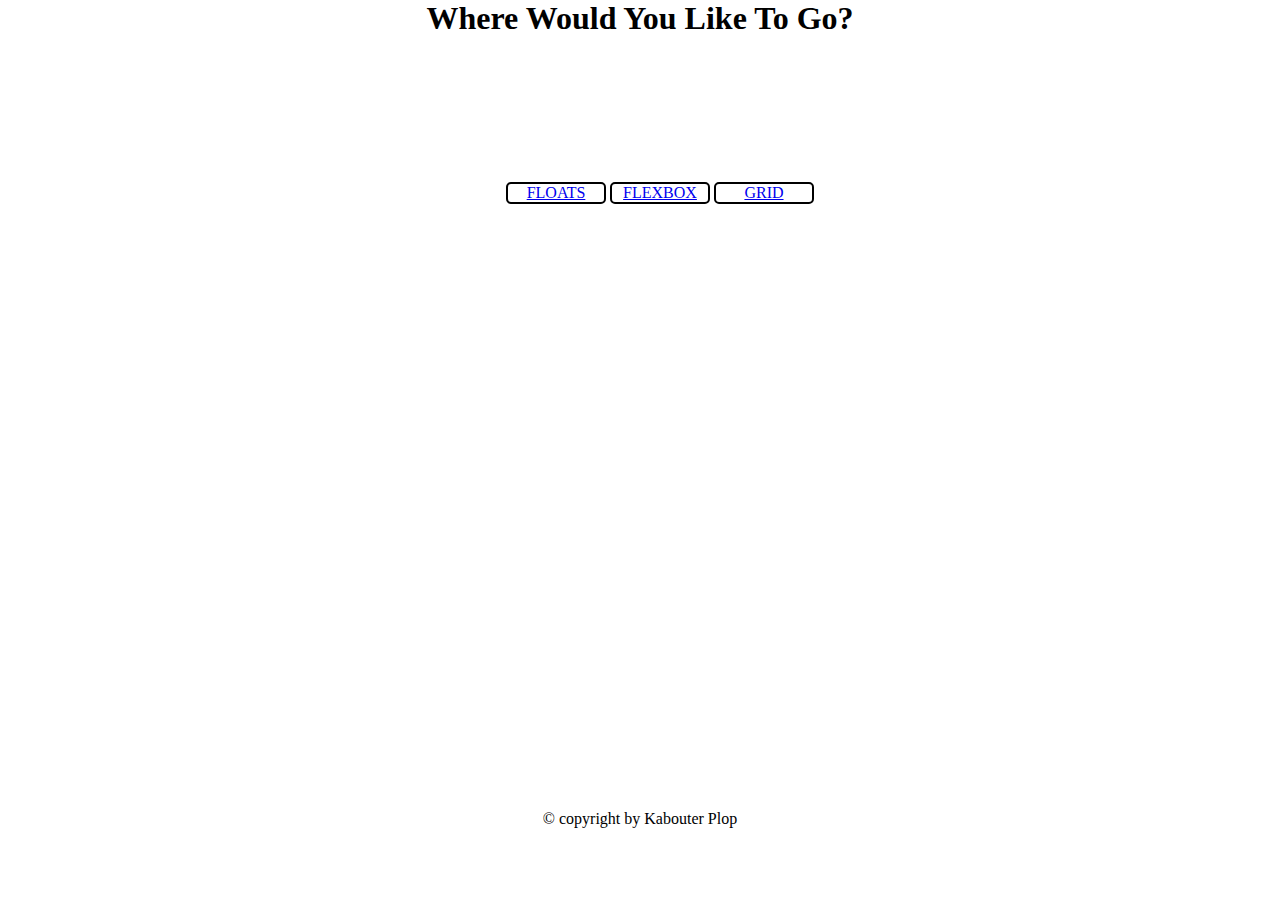
<file: index.html>
<!DOCTYPE html>
<html lang="en">
  <head>
    <meta charset="UTF-8" />
    <meta name="viewport" content="width=device-width, initial-scale=1.0" />
    <link rel="stylesheet" href="style.css">
    <title>CSS Layout - Holy Grail</title>
  </head>
  <body>
    <header>
      <h1>Where Would You Like To Go?</h1>
    </header>
        <div>
            <ul>
                <li><a href="./floats/floats.html" class="button">FLOATS</a> </li>
                <li><a href="./flexbox/flexbox.html" class="button">FLEXBOX</a> </li>
                <li><a href="./grid/grid.html" class="button">GRID</a> </li>
            </ul>
        </div>
    
    <footer>
        <p>© copyright by Kabouter Plop</p>
    </footer>
  </body>
</html>
</file>
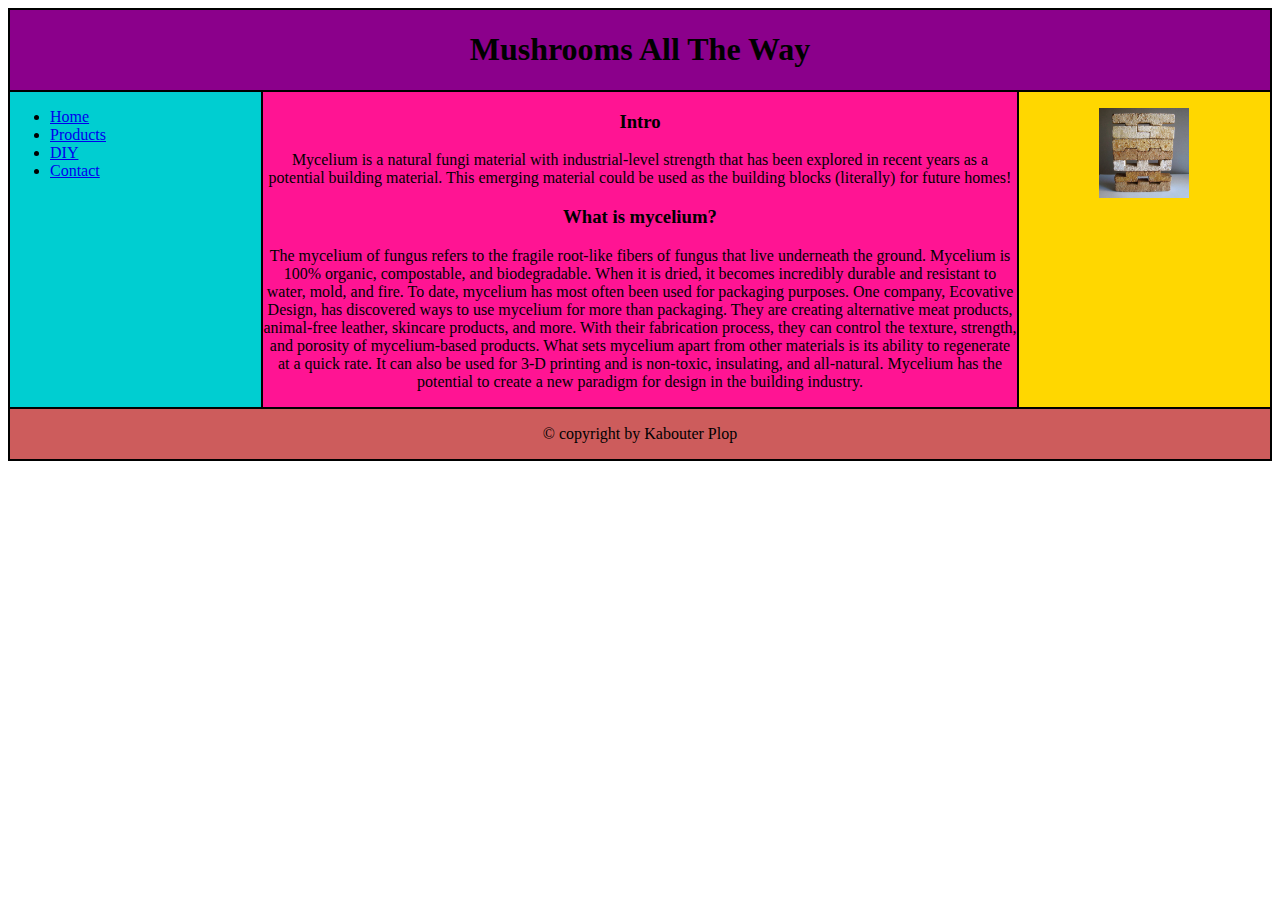
<file: flexbox/flexbox.html>
<!DOCTYPE html>
<html lang="en">
  <head>
    <meta charset="UTF-8" />
    <meta name="viewport" content="width=device-width, initial-scale=1.0" />
    <link rel="stylesheet" href="flexbox.css">
    <title>CSS Layout - Holy Grail</title>
  </head>
  <body>
    <header class="flex-header">
      <!-- Place a title here -->
      <h1>Mushrooms All The Way</h1>
    </header>
    <div class="flex-div">
      <nav class="flex-nav">
        <!-- Place a list of links here -->
        <ul>
          <li><a href="http://www.mushroomhouse.com/">Home</a></li>
          <li><a href="https://www.grown.bio/">Products</a></li>
          <li><a href="https://wiki.greenlab.org/2019/04/25/how-to-make-mycelium-products/">DIY</a></li>
          <li><a href="https://studio100.com/be/nl/kabouter-plop">Contact</a></li>
        </ul>
      </nav>

      <main class="flex-main">
        <!-- Place a long text here -->
        <h3>Intro</h3>
        <p>Mycelium is a natural fungi material with industrial-level strength that has 
          been explored in recent years as a potential building material. This emerging 
          material could be used as the building blocks (literally) for future homes!
        </p>
        <h3>What is mycelium?</h3>
        <p> The mycelium of fungus refers to the fragile root-like fibers of fungus that 
            live underneath the ground. Mycelium is 100% organic, compostable, and biodegradable. 
            When it is dried, it becomes incredibly durable and resistant to water, mold, and fire.
            To date, mycelium has most often been used for packaging purposes. One company, 
            Ecovative Design, has discovered ways to use mycelium for more than packaging. They 
            are creating alternative meat products, animal-free leather, skincare products, and 
            more. With their fabrication process, they can control the texture, strength, and 
            porosity of mycelium-based products. What sets mycelium apart from other materials 
            is its ability to regenerate at a quick rate. It can also be used for 3-D printing 
            and is non-toxic, insulating, and all-natural. Mycelium has the potential to create a 
            new paradigm for design in the building industry. 
        </p>
      </main>

      <aside class="flex-aside">
        <!-- Place a small image here -->
        <p><img src="mycelium_bricks.jpeg" alt="bricks made of mushrooms"></p>
      </aside>
    </div>

    <footer class="flex-footer">
      <!-- Place a copyright notice here -->
      <p>© copyright by Kabouter Plop</p>
    </footer>
  </body>
</html>
</file>
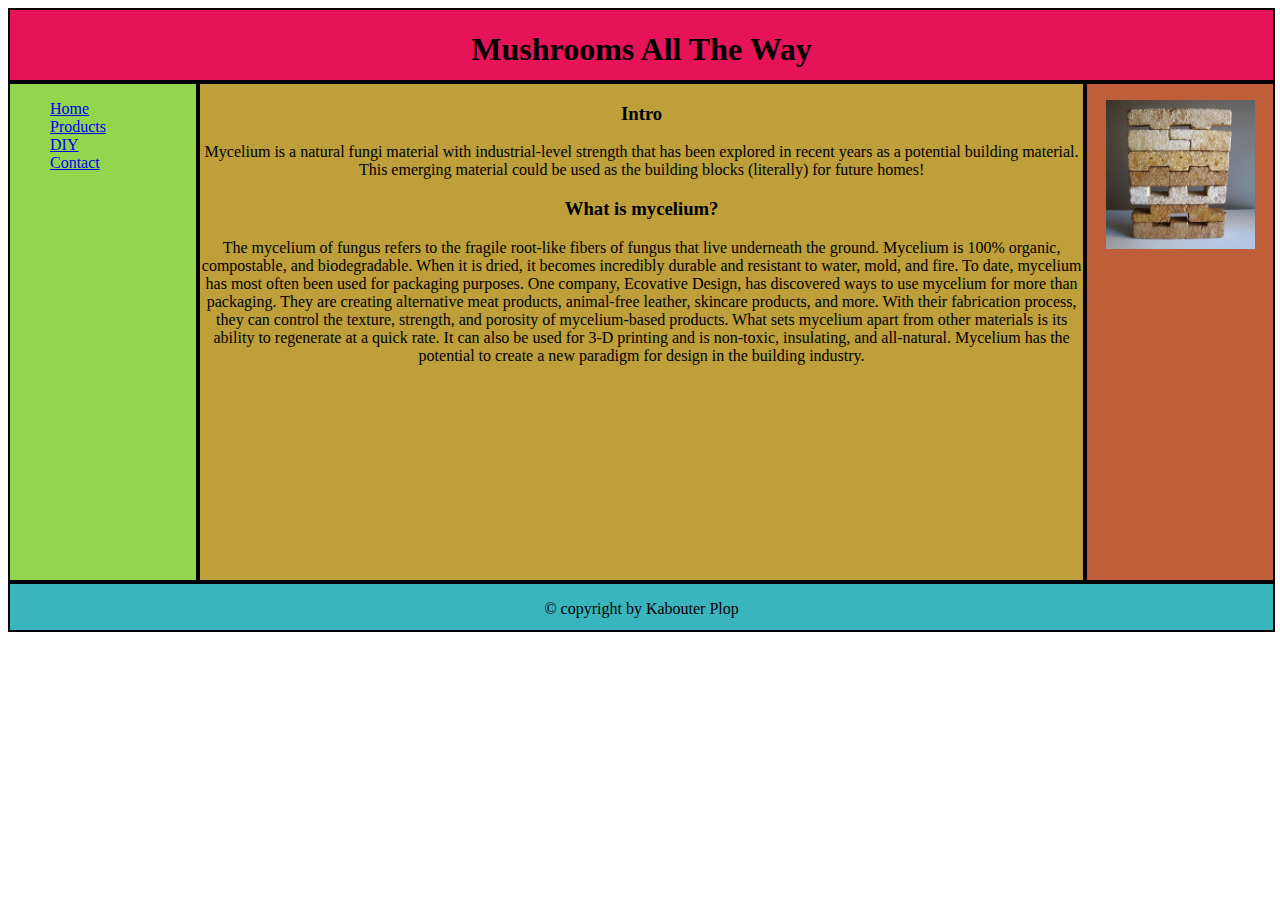
<file: floats/floats.html>
<!DOCTYPE html>
<html lang="en">
  <head>
    <meta charset="UTF-8" />
    <meta name="viewport" content="width=device-width, initial-scale=1.0" />
    <link rel="stylesheet" href="floats.css">
    <title>CSS Layout - Holy Grail</title>
  </head>
  <body>
    <header class="container">
      <!-- Place a title here -->
      <h1>Mushrooms All The Way</h1>
    </header>
    <div class="box">
    <nav class="container">
      <!-- Place a list of links here -->
      <ul>
        <li><a href="http://www.mushroomhouse.com/">Home</a></li>
        <li><a href="https://www.grown.bio/">Products</a></li>
        <li><a href="https://wiki.greenlab.org/2019/04/25/how-to-make-mycelium-products/">DIY</a></li>
        <li><a href="https://studio100.com/be/nl/kabouter-plop">Contact</a></li>
      </ul>
    </nav>

    <main class="container">
      <!-- Place a long text here -->
      <h3>Intro</h3>
      <p>Mycelium is a natural fungi material with industrial-level strength that has 
         been explored in recent years as a potential building material. This emerging 
         material could be used as the building blocks (literally) for future homes!
      </p>
      <h3>What is mycelium?</h3>
      <p> The mycelium of fungus refers to the fragile root-like fibers of fungus that 
          live underneath the ground. Mycelium is 100% organic, compostable, and biodegradable. 
          When it is dried, it becomes incredibly durable and resistant to water, mold, and fire.
          To date, mycelium has most often been used for packaging purposes. One company, 
          Ecovative Design, has discovered ways to use mycelium for more than packaging. They 
          are creating alternative meat products, animal-free leather, skincare products, and 
          more. With their fabrication process, they can control the texture, strength, and 
          porosity of mycelium-based products. What sets mycelium apart from other materials 
          is its ability to regenerate at a quick rate. It can also be used for 3-D printing 
          and is non-toxic, insulating, and all-natural. Mycelium has the potential to create a 
          new paradigm for design in the building industry. 
      </p>
    </main>

    <aside class="container">
      <!-- Place a small image here -->
      <p><img src="mycelium_bricks.jpeg" alt="bricks made of mushrooms"></p>
    </aside>
    </div>

    <footer class="container">
      <!-- Place a copyright notice here -->
      <p>© copyright by Kabouter Plop</p>
    </footer>
  </body>
</html>
</file>
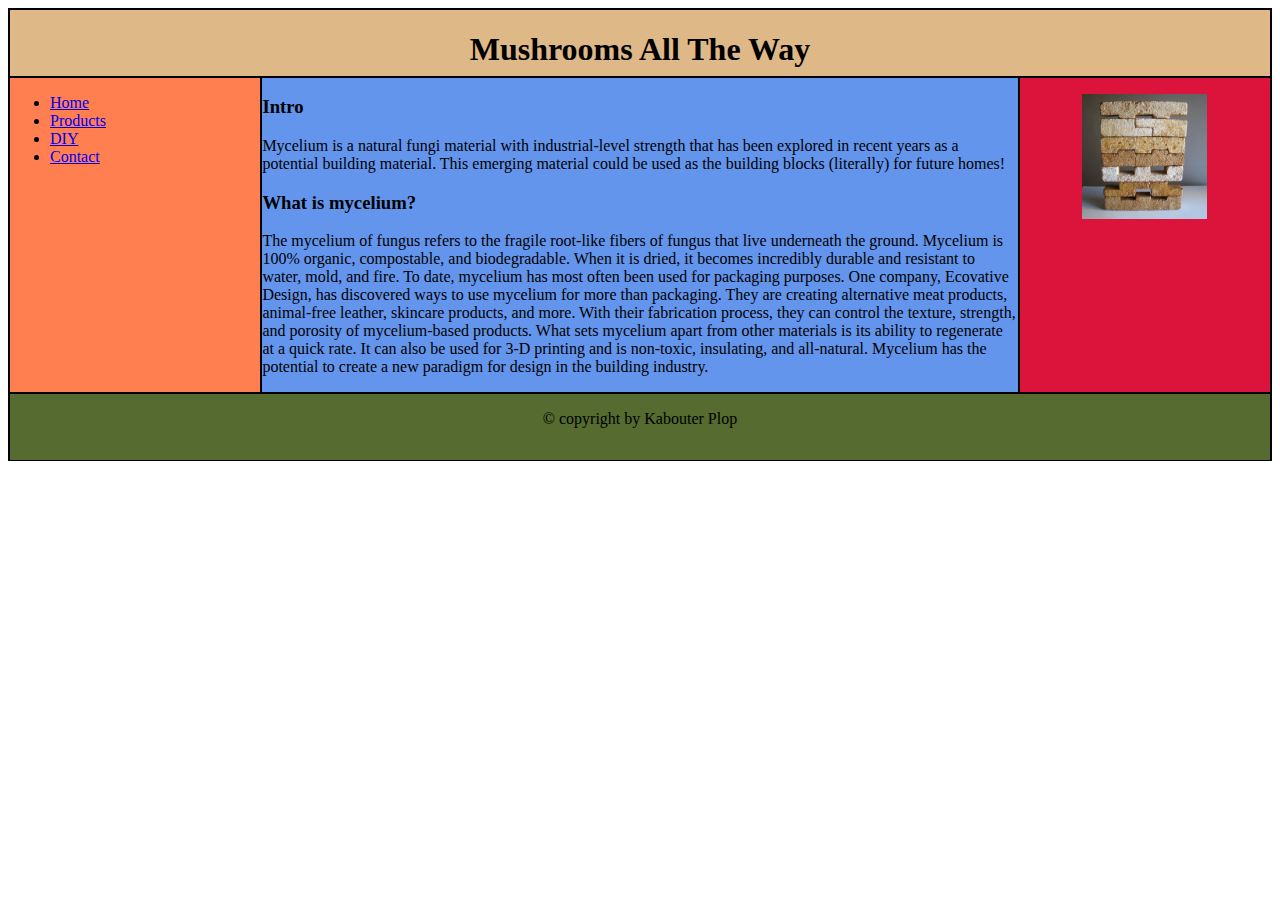
<file: grid/grid.html>
<!DOCTYPE html>
<html lang="en">
  <head>
    <meta charset="UTF-8" />
    <meta name="viewport" content="width=device-width, initial-scale=1.0" />
    <link rel="stylesheet" href="grid.css">
    <title>CSS Layout - Holy Grail</title>
  </head>
  <body class="grid">
    <header class="grid-header">
      <!-- Place a title here -->
      <h1>Mushrooms All The Way</h1>
    </header>
    
    <nav class="grid-nav">
      <!-- Place a list of links here -->
      <ul>
        <li><a href="http://www.mushroomhouse.com/">Home</a></li>
        <li><a href="https://www.grown.bio/">Products</a></li>
        <li><a href="https://wiki.greenlab.org/2019/04/25/how-to-make-mycelium-products/">DIY</a></li>
        <li><a href="https://studio100.com/be/nl/kabouter-plop">Contact</a></li>
      </ul>
    </nav>

    <main class="grid-main">
      <!-- Place a long text here -->
      <h3>Intro</h3>
      <p>Mycelium is a natural fungi material with industrial-level strength that has 
         been explored in recent years as a potential building material. This emerging 
         material could be used as the building blocks (literally) for future homes!
      </p>
      <h3>What is mycelium?</h3>
      <p> The mycelium of fungus refers to the fragile root-like fibers of fungus that 
          live underneath the ground. Mycelium is 100% organic, compostable, and biodegradable. 
          When it is dried, it becomes incredibly durable and resistant to water, mold, and fire.
          To date, mycelium has most often been used for packaging purposes. One company, 
          Ecovative Design, has discovered ways to use mycelium for more than packaging. They 
          are creating alternative meat products, animal-free leather, skincare products, and 
          more. With their fabrication process, they can control the texture, strength, and 
          porosity of mycelium-based products. What sets mycelium apart from other materials 
          is its ability to regenerate at a quick rate. It can also be used for 3-D printing 
          and is non-toxic, insulating, and all-natural. Mycelium has the potential to create a 
          new paradigm for design in the building industry. 
      </p>
    </main>

    <aside class="grid-aside">
      <!-- Place a small image here -->
      <p><img src="mycelium_bricks.jpeg" alt="bricks made of mushrooms"></p>
    </aside>
    

    <footer class="grid-footer">
      <!-- Place a copyright notice here -->
      <p>© copyright by Kabouter Plop</p>
    </footer>
  </body>
</html>
</file>
<file: style.css>
*{
    box-sizing: border-box;
    border: 0px;
    margin: 0px;
}

ul{
    display: flex;
    flex-wrap: wrap;
    justify-content: center;
}
.button{
    cursor: pointer;
}

ul{
    list-style-type: none;
    vertical-align: middle;
    
}
li{
    margin: 2px;
    border: 2px solid;
    border-radius: 5px;
    width: 100px;
    text-align: center;
    
}
footer{
    text-align: center;
    
    
}
h1{
    text-align: center;
}
div{
    height: 70vh;
    
}
header{
    height: 20vh;
}
</file>
<file: flexbox/flexbox.css>
*{
    box-sizing: border-box;
}

body{
    display: flex;
    border-style: solid;
    border-width: 1px;
    flex-direction: column;
    
}

.flex-div{
    display: flex;
    flex-direction: row;
}

.flex-header{
    border-style: solid;
    border-width: 1px;
    text-align: center;
    background-color: darkmagenta;
    width: 100%;
}

.flex-nav{
    border-style: solid;
    border-width: 1px;
    overflow: scroll;
    background-color: darkturquoise;
    order: 1;
    flex: 1;
}

.flex-main{
    border-style: solid;
    border-width: 1px;
    text-align: center;
    background-color: deeppink;
    order: 2;
    flex: 3;
}

.flex-aside{
    border-style: solid;
    border-width: 1px;
    text-align: center;
    background-color: gold;
    order: 3;
    flex: 1;
}

.flex-footer{
    border-style: solid;
    border-width: 1px;
    text-align: center;
    background-color: indianred;
    width: 100%;
}
img{
    max-height: 90px;

}
@media only screen and (max-width: 780px){
    .flex-div{
        display: flex;
        flex-direction: column;
    }
}
</file>
<file: floats/floats.css>
*{
box-sizing: border-box;    
}
body{
    border: 0px;
    width: 99%;
}
.container{
    border-style: solid;
    border-width: 2px;
}
header{
    background-color: rgb(230, 19, 89);
    text-align: center;
    height: 60px;
    padding-bottom: 70px; /*  if I change to less px, nothing happens*/
}

nav{
    background-color: rgb(146, 214, 78);
    
    float: left;
    width: 15%;
    height: 500px;
    
}
ul{
    list-style-type: none;
    
}
main{
    background-color: rgb(190, 159, 58);
    text-align: center;
    width: 70%;
    height:500px;
    float: left;
    overflow: scroll;  
    
}
aside{
    background-color: rgb(190, 95, 58);
    text-align: center;
    float: left;
    width: 15%;
    height: 500px;
    clear: right;
}
footer{
    background-color: rgb(58, 181, 190);
    text-align: center;
    height: 50px;
    clear: both;
   
}
img{
    width: 80%;
    max-height: fit-content;
   
}
@media only screen and (max-width: 780px) {
    .container{
        clear: both;
        width: 100%;
    }
}
</file>
<file: grid/grid.css>
*{
    box-sizing: border-box;
}
.grid{
    display: grid;
    grid-template-areas: "header header header"
                         "nav main aside"
                         "footer footer footer";
    grid-template-columns: 20% 1fr 20%;
    grid-template-rows: 15% 1fr 15%;
    
}

.grid, .grid-header, .grid-nav, .grid-main, .grid-aside, .grid-footer{
    border-style: solid;
    border-width: 1px;
}
.grid-header{
    background-color: burlywood;
    grid-area: header;
    text-align: center;
}
.grid-nav{
    background-color: coral;
    grid-area: nav;
}
.grid-main{
    background-color: cornflowerblue;
    grid-area: main;
}
.grid-aside{
    background-color: crimson;
    text-align: center;
    grid-area: aside;
}
.grid-footer{
    background-color: darkolivegreen;
    grid-area: footer;
    text-align: center;
}
img{
    max-width: 50%;
}
@media screen and (max-width: 768px) {
    .grid {
        grid-template-areas:
          "header"
          "nav"
          "main"
          "aside"
          "footer";
    
        grid-template-columns: 1fr;
        grid-template-rows:
          auto /* Header */
          minmax(75px, auto) /* Nav */
          1fr /* Content */
          minmax(75px, auto) /* Sidebar */
          auto; /* Footer */
      }
    
}
</file>
